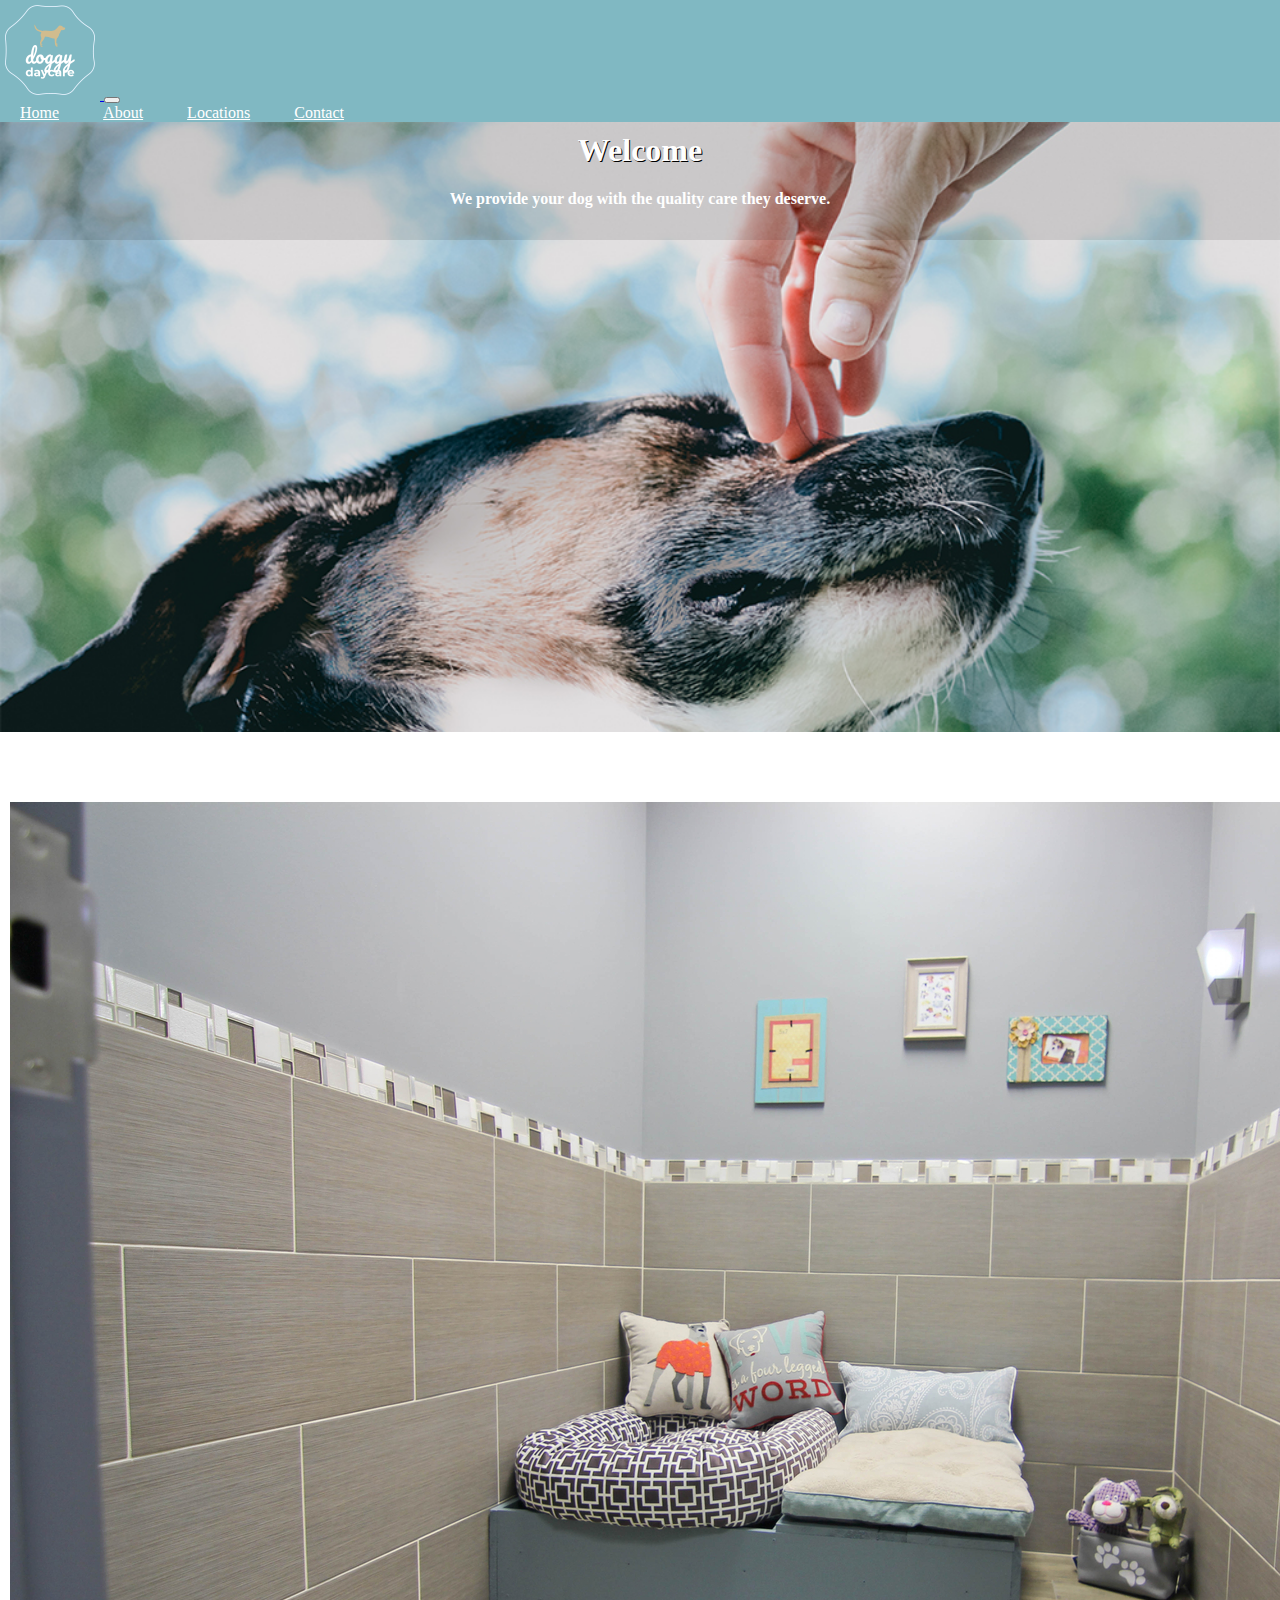
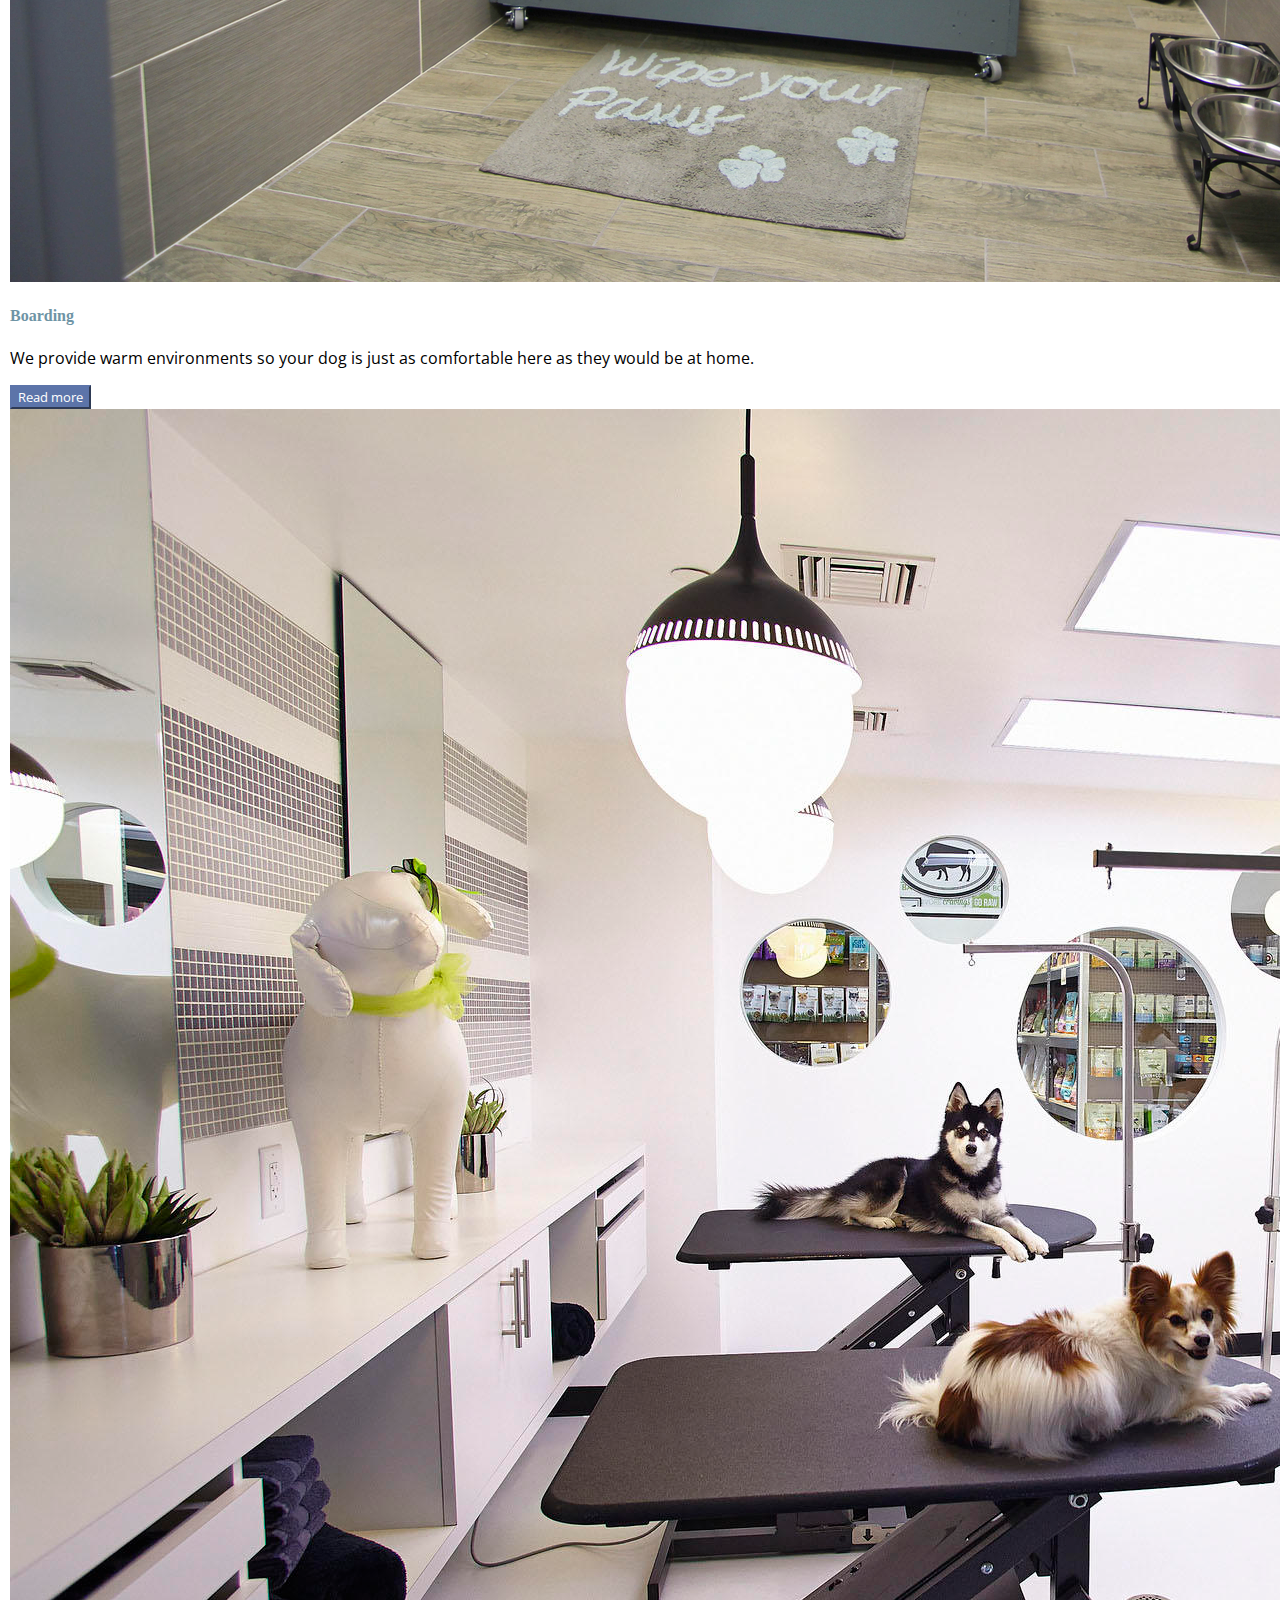
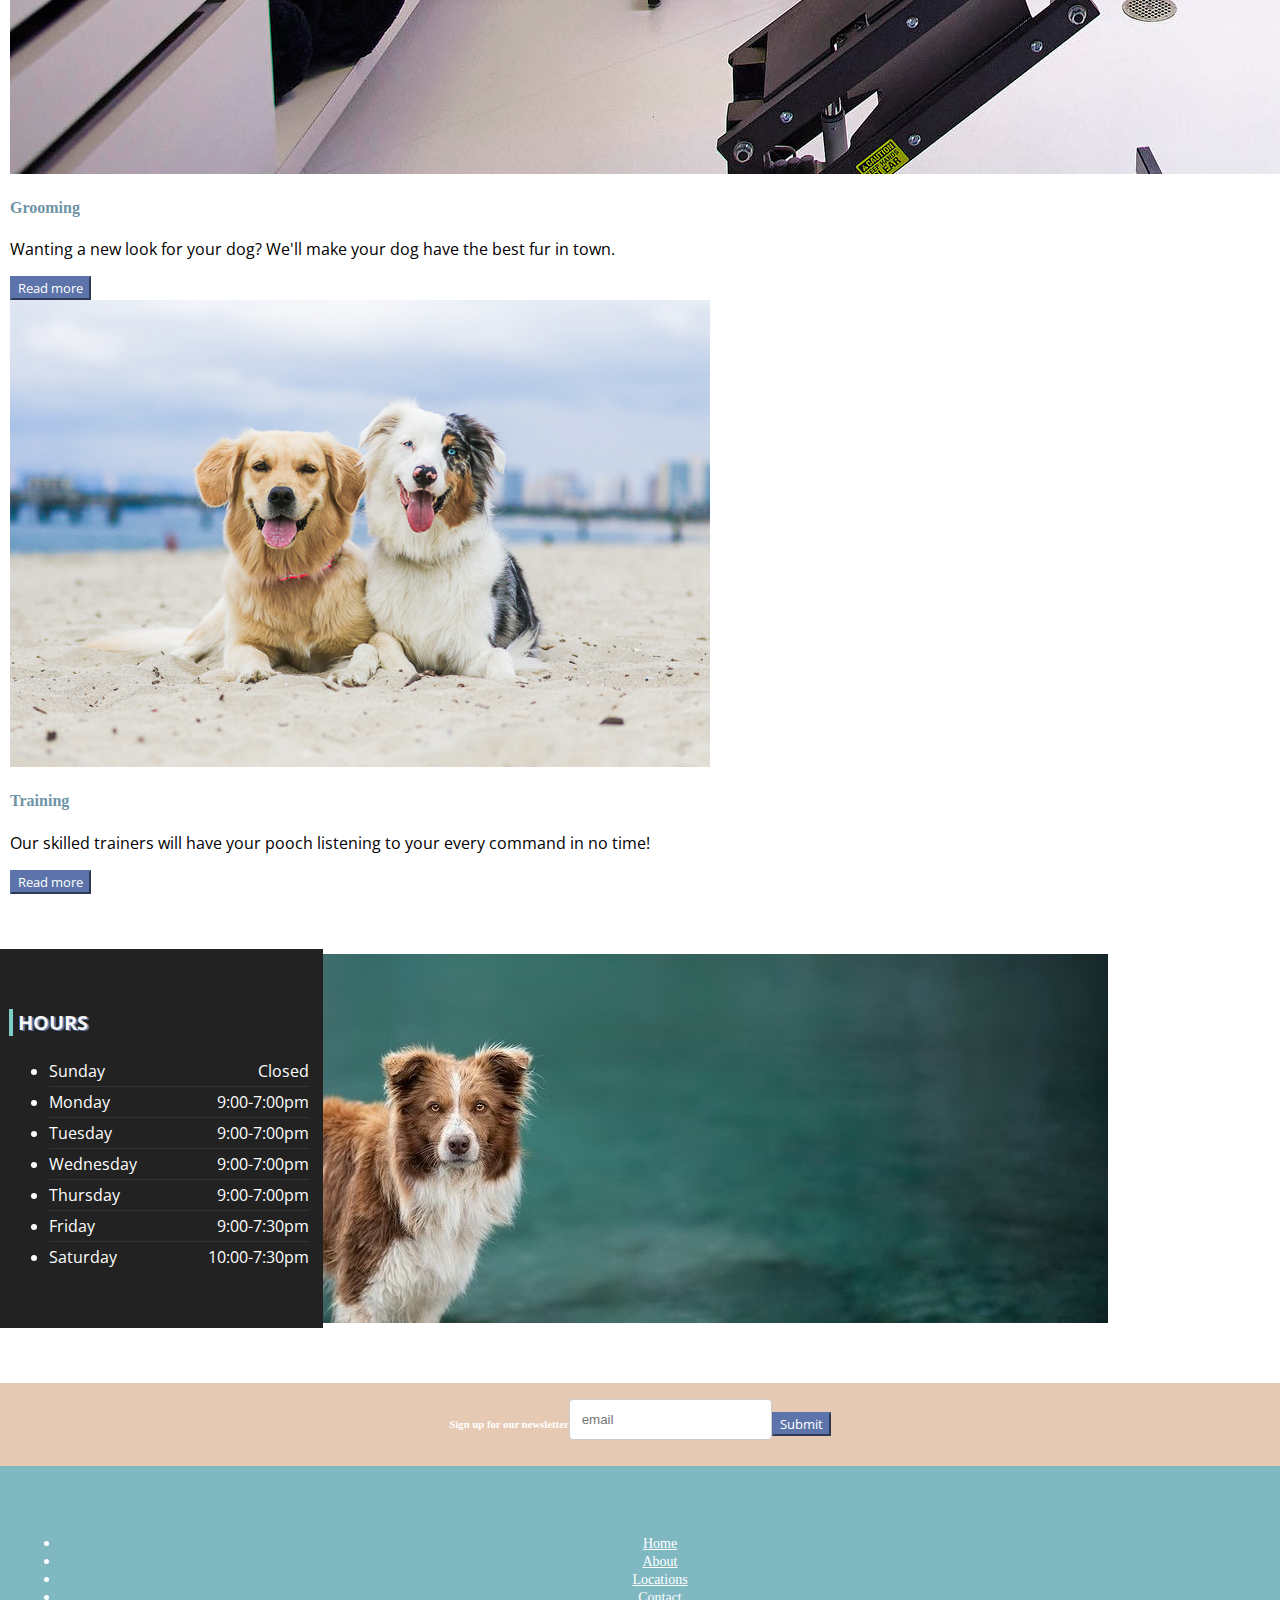
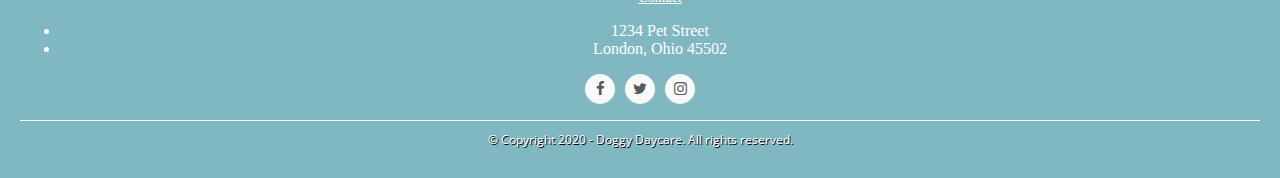
<file: index.html>
<!doctype html>
<html lang="en">
  <head>
    <!-- Required meta tags -->
    <meta charset="utf-8">
    <meta name="viewport" content="width=device-width, initial-scale=1">
    
    <!-- Bootstrap CSS -->
    <link rel="stylesheet" href="https://cdn.jsdelivr.net/npm/bootstrap@4.5.3/dist/css/bootstrap.min.css" integrity="sha384-TX8t27EcRE3e/ihU7zmQxVncDAy5uIKz4rEkgIXeMed4M0jlfIDPvg6uqKI2xXr2" crossorigin="anonymous">
    <link  type="text/css" href="styles.css" rel="stylesheet">
    <link href="https://maxcdn.bootstrapcdn.com/font-awesome/4.7.0/css/font-awesome.min.css" rel="stylesheet" >
    <link rel="preconnect" href="https://fonts.gstatic.com">
<link href="https://fonts.googleapis.com/css2?family=Open+Sans&display=swap" rel="stylesheet">

    <!--my CSS-->

    <title>Homepage</title>
  </head>

  <body>
    <!--navbar-->
    <header>
    <div class="bs-example">
        <nav class="navbar navbar-expand-md navbar-light" style="background-color: #80B8C2;">
            <a href="index.html" class="navbar-brand">
              <!--logo-->
              <img src="img/log2.png" height="100" alt="Doggy Daycare" >
            </a>
            <!--hamburger button for view on mobile device-->
            <button type="button" class="navbar-toggler" data-toggle="collapse" data-target="#navbarCollapse">
                <span class="navbar-toggler-icon"></span>
            </button>
            <!--collapsed menu-->
            <div class="collapse navbar-collapse" id="navbarCollapse">
                <div class="navbar-nav">
                    <a href="index.html" class="nav-item nav-link active" style="color: white; margin: 20px;">Home</a>
                    <a href="about.html" class="nav-item nav-link" style="color: white; margin: 20px;">About</a>
                    <a href="location.html" class="nav-item nav-link" style="color: white; margin: 20px;">Locations</a>
                    <a href="contact.html" class="nav-item nav-link" style="color: white; margin: 20px;">Contact</a>
                    
                </div>
            </div>
        </nav>
    </div>



    
     
    
      <!-- Background image -->
      <div
        class="p-5 text-center jumbotron"
        
      >
        <div class="mask" style="background-color: rgba(0, 0, 0, 0.1);">
          <div class="d-flex justify-content-center align-items-center h-100">
            <div class="text-white">
              <h1 class="mb-3">Welcome</h1>
              <h4 class="mb-3">We provide your dog with the quality care they deserve.</h4>
              
            </div>
          </div>
        </div>
      </div>
      <!-- Background image -->
    </header>


    <!--cards for services offered-->
    <!-- Card deck -->
<div class="card-deck" style="margin: 10px; margin-top: 70px;">

    <!-- Card -->
    <div class="card mb-4 d-block">
  
      <!--Card image-->
      <div class="view overlay">
        <img class="card-img-top" src="img/beds.jpg"
          alt="Card image cap">
        <a href="#!">
          <div class="mask rgba-white-slight"></div>
        </a>
      </div>
  
      <!--Card content-->
      <div class="card-body">
  
        <!--Title-->
        <h4 class="card-title">Boarding</h4>
        <!--Text-->
        <p class="card-text">We provide warm environments 
            so your dog is just as comfortable
            here as they would be at home. </p>
        <!-- Provides extra visual weight and identifies the primary action in a set of buttons -->
        <button onclick="window.location.href='404.html';" type="button" class="btn btn-light-blue btn-md">Read more</button>
  
      </div>
  
    </div>
    <!-- Card -->
  
    <!-- Card -->
    <div class="card mb-4 d-block">
  
      <!--Card image-->
      <div class="view overlay">
        <img class="card-img-top" src="img/greenGrooming.jpg"
          alt="Card image cap" >
        <a href="#!">
          <div class="mask rgba-white-slight"></div>
        </a>
      </div>
  
      <!--Card content-->
      <div class="card-body">
  
        <!--Title-->
        <h4 class="card-title">Grooming</h4>
        <!--Text-->
        <p class="card-text">Wanting a new look for your dog?
            We'll make your dog have the 
            best fur in town.</p>
        <!-- Provides extra visual weight and identifies the primary action in a set of buttons -->
        <button onclick="window.location.href='404.html';" type="button" class="btn btn-light-blue btn-md">Read more</button>
  
      </div>
  
    </div>

    <div class="card mb-4 d-block">
  
      <!--Card image-->
      <div class="view overlay">
        <img class="card-img-top" src="img/train.jpg"
          alt="Card image cap">
        <a href="#!">
          <div class="mask rgba-white-slight"></div>
        </a>
      </div>
  
      <!--Card content-->
      <div class="card-body">
  
        <!--Title-->
        <h4 class="card-title">Training</h4>
        <!--Text-->
        <p class="card-text">Our skilled trainers will have 
            your pooch listening to your every command
            in no time!</p>
        <!-- Provides extra visual weight and identifies the primary action in a set of buttons -->
        <button onclick="window.location.href='404.html';" type="button" class="btn btn-light-blue btn-md">Read more</button>
  
      </div>
  
    </div>
  
  </div>

      

  <!--List for hours open-->
  <div class="container bg">
    <div class="row">
  <div class="col-lg-4 col-md-4 col-sm-4"></div>
  <div class="col-lg-4 col-md-4 col-sm-4"></div>
  <div class="col-lg-4 col-md-4 col-sm-4">
    <div class="hours" style="margin: -25px;">
      <h3 class="title">Hours</h3>
      <ul class="list-unstyled opening-hours">
        <li>Sunday <span class="pull-right">Closed</span></li>
        <li>Monday <span class="pull-right">9:00-7:00pm</span></li>
        <li>Tuesday <span class="pull-right">9:00-7:00pm</span></li>
        <li>Wednesday <span class="pull-right">9:00-7:00pm</span></li>
        <li>Thursday <span class="pull-right">9:00-7:00pm</span></li>
        <li>Friday <span class="pull-right">9:00-7:30pm</span></li>
        <li>Saturday <span class="pull-right">10:00-7:30pm</span></li>
      </ul>
    </div>
  </div>
  </div>
  </div>



  <footer class="mainfooter"> 
  <!--form for newsletter signup-->
  <form style="align-items: center; display: block; background-color: #e5c9b2;">
    <div class="form-row align-items-center">
      <h6>Sign up for our newsletter</h6>
      <div class="col-auto">
        <label class="sr-only" for="inlineFormInputGroup">email</label>
        <div class="input-group mb-2">
          
          <input type="text" class="form-control" id="inlineFormInputGroup" placeholder="email">
        </div>
      </div>
      
      <div class="col-auto">
        <button type="submit" class="btn btn-primary mb-2">Submit</button>
      </div>
    </div>
  </form>



  <!--footer nav-->
    
        <div class="footer-middle">
        <div class="container">
          <div class="row">
            <div class="col-lg-4 col-md-4 col-sm-4">
              <!--Column1-->
              <div class="footer-pad">
                
                <ul class="nav flex-column" >
                  <!--<li class="nav-item"><a class="nav-link" href="#"></a></li>-->
                  <li class="nav-item"><a class="nav-link" href="index.html">Home</a></li>
                  <li class="nav-item"><a class="nav-link" href="about.html">About</a></li>
                  <li class="nav-item"><a class="nav-link" href="location.html">Locations</a></li>
                  <li class="nav-item"><a class="nav-link" href="contact.html">Contact</a></li>
                </ul>
              </div>
            </div>
            <div class="col-lg-4 col-md-4 col-sm-4">
              <!--Column1-->
              <div class="footer-pad">
                
                <ul class="list-unstyled">
                  <li>1234 Pet Street</li>
                  <li>London, Ohio 45502</li>
                  
                </ul>
              </div>
            </div>
            
              <div class="col-lg-4 col-md-4 col-sm-4">
                  
                  <ul class="social-network social-circle">
                   <li><a href="https://www.facebook.com/" target="_blank" class="icoFacebook" title="Facebook"><i class="fa fa-facebook"></i></a></li>
                   <li><a href="https://twitter.com/" target="_blank" class="icoTwitter" title="Twitter"><i class="fa fa-twitter"></i></a></li>
                   <li><a href="https://www.instagram.com/" target="_blank" class="icoInstagram" title="Instagram"><i class="fa fa-instagram"></i></a></li>
                  </ul>				
              </div>
          </div>
          <div class="row">
              <div class="col-md-12 copy">
                  <p class="text-center">&copy; Copyright 2020 - Doggy Daycare.  All rights reserved.</p>
              </div>
          </div>
        </div>
        </div>
      </footer>


    <!-- Optional JavaScript; choose one of the two! -->

    <!-- Option 1: jQuery and Bootstrap Bundle (includes Popper) -->
    <script src="https://code.jquery.com/jquery-3.5.1.slim.min.js" integrity="sha384-DfXdz2htPH0lsSSs5nCTpuj/zy4C+OGpamoFVy38MVBnE+IbbVYUew+OrCXaRkfj" crossorigin="anonymous"></script>
    <script src="https://cdn.jsdelivr.net/npm/bootstrap@4.5.3/dist/js/bootstrap.bundle.min.js" integrity="sha384-ho+j7jyWK8fNQe+A12Hb8AhRq26LrZ/JpcUGGOn+Y7RsweNrtN/tE3MoK7ZeZDyx" crossorigin="anonymous"></script>
    <script src="https://ajax.googleapis.com/ajax/libs/jquery/3.3.1/jquery.min.js"></script>
    <script src="https://cdnjs.cloudflare.com/ajax/libs/popper.js/1.14.3/umd/popper.min.js"></script>
    <!--<script src="https://maxcdn.bootstrapcdn.com/bootstrap/4.1.3/js/bootstrap.min.js"></script>-->
    <!-- Option 2: jQuery, Popper.js, and Bootstrap JS
    <script src="https://code.jquery.com/jquery-3.5.1.slim.min.js" integrity="sha384-DfXdz2htPH0lsSSs5nCTpuj/zy4C+OGpamoFVy38MVBnE+IbbVYUew+OrCXaRkfj" crossorigin="anonymous"></script>
    <script src="https://cdn.jsdelivr.net/npm/popper.js@1.16.1/dist/umd/popper.min.js" integrity="sha384-9/reFTGAW83EW2RDu2S0VKaIzap3H66lZH81PoYlFhbGU+6BZp6G7niu735Sk7lN" crossorigin="anonymous"></script>
    <script src="https://cdn.jsdelivr.net/npm/bootstrap@4.5.3/dist/js/bootstrap.min.js" integrity="sha384-w1Q4orYjBQndcko6MimVbzY0tgp4pWB4lZ7lr30WKz0vr/aWKhXdBNmNb5D92v7s" crossorigin="anonymous"></script>
    -->
  </body>
</html>
</file>
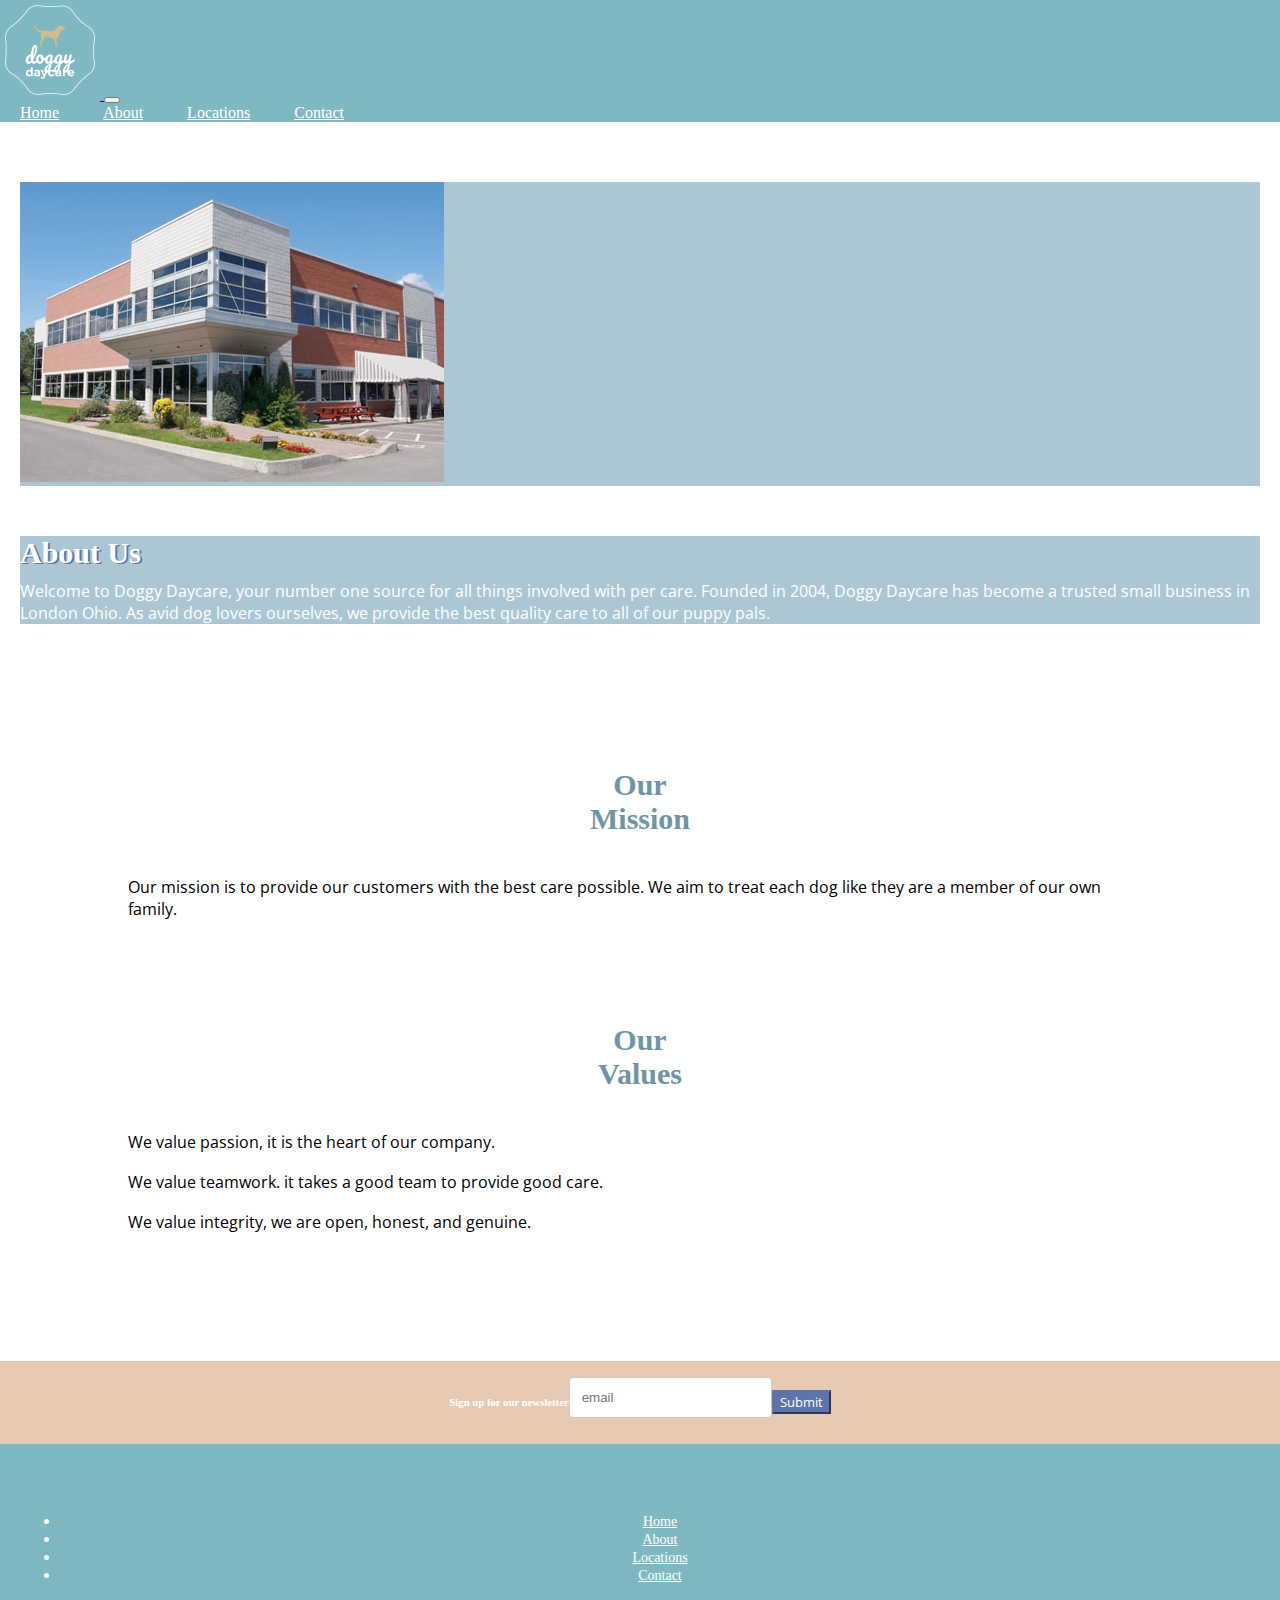
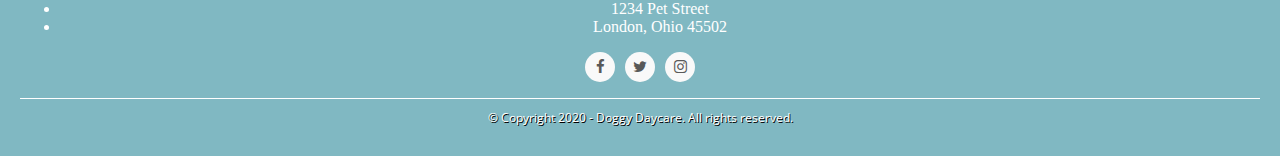
<file: about.html>
<!doctype html>
<html lang="en">
  <head>
    <!-- Required meta tags -->
    <meta charset="utf-8">
    <meta name="viewport" content="width=device-width, initial-scale=1">
    
    <!-- Bootstrap CSS -->
    <link rel="stylesheet" href="https://cdn.jsdelivr.net/npm/bootstrap@4.5.3/dist/css/bootstrap.min.css" integrity="sha384-TX8t27EcRE3e/ihU7zmQxVncDAy5uIKz4rEkgIXeMed4M0jlfIDPvg6uqKI2xXr2" crossorigin="anonymous">
    <link  type="text/css" href="styles.css" rel="stylesheet">
    <link href="https://maxcdn.bootstrapcdn.com/font-awesome/4.7.0/css/font-awesome.min.css" rel="stylesheet" >
    <link rel="preconnect" href="https://fonts.gstatic.com">
<link href="https://fonts.googleapis.com/css2?family=Open+Sans&display=swap" rel="stylesheet">
    <!--my CSS-->

    <title>About</title>
  </head>

  <body>
    <!--navbar-->
    <header>
      <div class="bs-example">
          <nav class="navbar navbar-expand-md navbar-light" style="background-color: #80B8C2;">
              <a href="index.html" class="navbar-brand">
                <!--logo-->
                <img src="img/log2.png" height="100" alt="Doggy Daycare" >
              </a>
              <!--hamburger button for view on mobile device-->
              <button type="button" class="navbar-toggler" data-toggle="collapse" data-target="#navbarCollapse">
                  <span class="navbar-toggler-icon"></span>
              </button>
              <!--collapsed menu-->
              <div class="collapse navbar-collapse" id="navbarCollapse">
                  <div class="navbar-nav">
                      <a href="index.html" class="nav-item nav-link active" style="color: white ; margin: 20px;">Home</a>
                      <a href="about.html" class="nav-item nav-link" style="color: white; margin: 20px;">About</a>
                      <a href="location.html" class="nav-item nav-link" style="color: white; margin: 20px;">Locations</a>
                      <a href="contact.html" class="nav-item nav-link" style="color: white; margin: 20px;">Contact</a>
                      
                  </div>
              </div>
          </nav>
      </div>
    </header>

<!--About Us Section--> 
    <div class="container bcontent">
        
        <div class="card" >
            <div class="row no-gutters">
                <div class="col-sm-6">
                    <img class="about-img" src="img/commercial-buildings.jpg" alt="About Us Card" style="height: fit-content;">
                </div>
                <div class="col-sm-6">
                    <div class="card-body">
                        <h5 class="title" style="margin-bottom: 10px;">About Us</h5>
                        <p class="card-words">Welcome to Doggy Daycare, your number one source for all things
                          involved with per care. Founded in 2004, Doggy
                            Daycare has become a trusted
                            small business in London
                            Ohio. As avid dog lovers 
                            ourselves, we provide the 
                            best quality care to all of 
                            our puppy pals.</p>
                        
                    </div>
                </div>
            </div>
        </div>
    </div>
    


<!--Our Mission and Our Values section-->
    <div class="section1">
        <div class="row">
            <div class="col-md-6 how-img">
                
                <h4 class="rounded-circle">Our<br>Mission</h4>
            </div>
            <div class="col-md-6">
                
                            
            <p class="text-mission">Our mission is to provide our 
                customers with the best care possible. </p>
                
                <p class="text-mission">We aim to treat each dog like they are
                a member of our own family.</p>
            </div>
        </div>

       
        <div class="row">
            <div class="col-md-6 how-img">
                
                <h4 class="rounded-circle">Our<br>Values</h4>
                
            </div>
            
            <div class="col-md-6">
                
                            
                            <p class="text-values">We value passion, it is the heart of 
                                our company. </p>
                                <br><br>
                               <p class="text-values"> We value teamwork. it takes a good 
                                team to provide good care. </p>
                                <br><br>
                               <p class="text-values"> We value integrity, we are open, 
                                honest, and genuine.</p>
            </div>
            
        </div>
    </div>




    <footer class="mainfooter"> 
     <!--form for newsletter signup-->
  <form style="align-items: center; display: block; background-color: #e5c9b2;">
    <div class="form-row align-items-center">
      <h6>Sign up for our newsletter</h6>
      <div class="col-auto">
        <label class="sr-only" for="inlineFormInputGroup">email</label>
        <div class="input-group mb-2">
          
          <input type="text" class="form-control" id="inlineFormInputGroup" placeholder="email">
        </div>
      </div>
      
      <div class="col-auto">
        <button type="submit" class="btn btn-primary mb-2">Submit</button>
      </div>
    </div>
  </form>



  <!--footer nav-->
    
        <div class="footer-middle">
        <div class="container">
          <div class="row">
            <div class="col-lg-4 col-md-4 col-sm-4">
              <!--Column1-->
              <div class="footer-pad">
                
                <ul class="nav flex-column" >
                  <!--<li class="nav-item"><a class="nav-link" href="#"></a></li>-->
                  <li class="nav-item"><a class="nav-link" href="index.html">Home</a></li>
                  <li class="nav-item"><a class="nav-link" href="about.html">About</a></li>
                  <li class="nav-item"><a class="nav-link" href="location.html">Locations</a></li>
                  <li class="nav-item"><a class="nav-link" href="contact.html">Contact</a></li>
                </ul>
              </div>
            </div>
            <div class="col-lg-4 col-md-4 col-sm-4">
              <!--Column1-->
              <div class="footer-pad">
                
                <ul class="list-unstyled">
                  <li>1234 Pet Street</li>
                  <li>London, Ohio 45502</li>
                  
                </ul>
              </div>
            </div>
            
              <div class="col-lg-4 col-md-4 col-sm-4">
                  
                  <ul class="social-network social-circle">
                   <li><a href="https://www.facebook.com/" target="_blank" class="icoFacebook" title="Facebook"><i class="fa fa-facebook"></i></a></li>
                   <li><a href="https://twitter.com/" target="_blank" class="icoTwitter" title="Twitter"><i class="fa fa-twitter"></i></a></li>
                   <li><a href="https://www.instagram.com/" target="_blank" class="icoInstagram" title="Instagram"><i class="fa fa-instagram"></i></a></li>
                  </ul>				
              </div>
          </div>
          <div class="row">
              <div class="col-md-12 copy">
                  <p class="text-center">&copy; Copyright 2020 - Doggy Daycare.  All rights reserved.</p>
              </div>
          </div>
        </div>
        </div>
      </footer>
  
    <!-- Option 1: jQuery and Bootstrap Bundle (includes Popper) -->
    <script src="https://code.jquery.com/jquery-3.5.1.slim.min.js" integrity="sha384-DfXdz2htPH0lsSSs5nCTpuj/zy4C+OGpamoFVy38MVBnE+IbbVYUew+OrCXaRkfj" crossorigin="anonymous"></script>
    <script src="https://cdn.jsdelivr.net/npm/bootstrap@4.5.3/dist/js/bootstrap.bundle.min.js" integrity="sha384-ho+j7jyWK8fNQe+A12Hb8AhRq26LrZ/JpcUGGOn+Y7RsweNrtN/tE3MoK7ZeZDyx" crossorigin="anonymous"></script>
    <script src="https://ajax.googleapis.com/ajax/libs/jquery/3.3.1/jquery.min.js"></script>
    <script src="https://cdnjs.cloudflare.com/ajax/libs/popper.js/1.14.3/umd/popper.min.js"></script>
    <!--<script src="https://maxcdn.bootstrapcdn.com/bootstrap/4.1.3/js/bootstrap.min.js"></script>-->
    <!-- Option 2: jQuery, Popper.js, and Bootstrap JS
    <script src="https://code.jquery.com/jquery-3.5.1.slim.min.js" integrity="sha384-DfXdz2htPH0lsSSs5nCTpuj/zy4C+OGpamoFVy38MVBnE+IbbVYUew+OrCXaRkfj" crossorigin="anonymous"></script>
    <script src="https://cdn.jsdelivr.net/npm/popper.js@1.16.1/dist/umd/popper.min.js" integrity="sha384-9/reFTGAW83EW2RDu2S0VKaIzap3H66lZH81PoYlFhbGU+6BZp6G7niu735Sk7lN" crossorigin="anonymous"></script>
    <script src="https://cdn.jsdelivr.net/npm/bootstrap@4.5.3/dist/js/bootstrap.min.js" integrity="sha384-w1Q4orYjBQndcko6MimVbzY0tgp4pWB4lZ7lr30WKz0vr/aWKhXdBNmNb5D92v7s" crossorigin="anonymous"></script>
    -->
  </body>
</html>
</file>
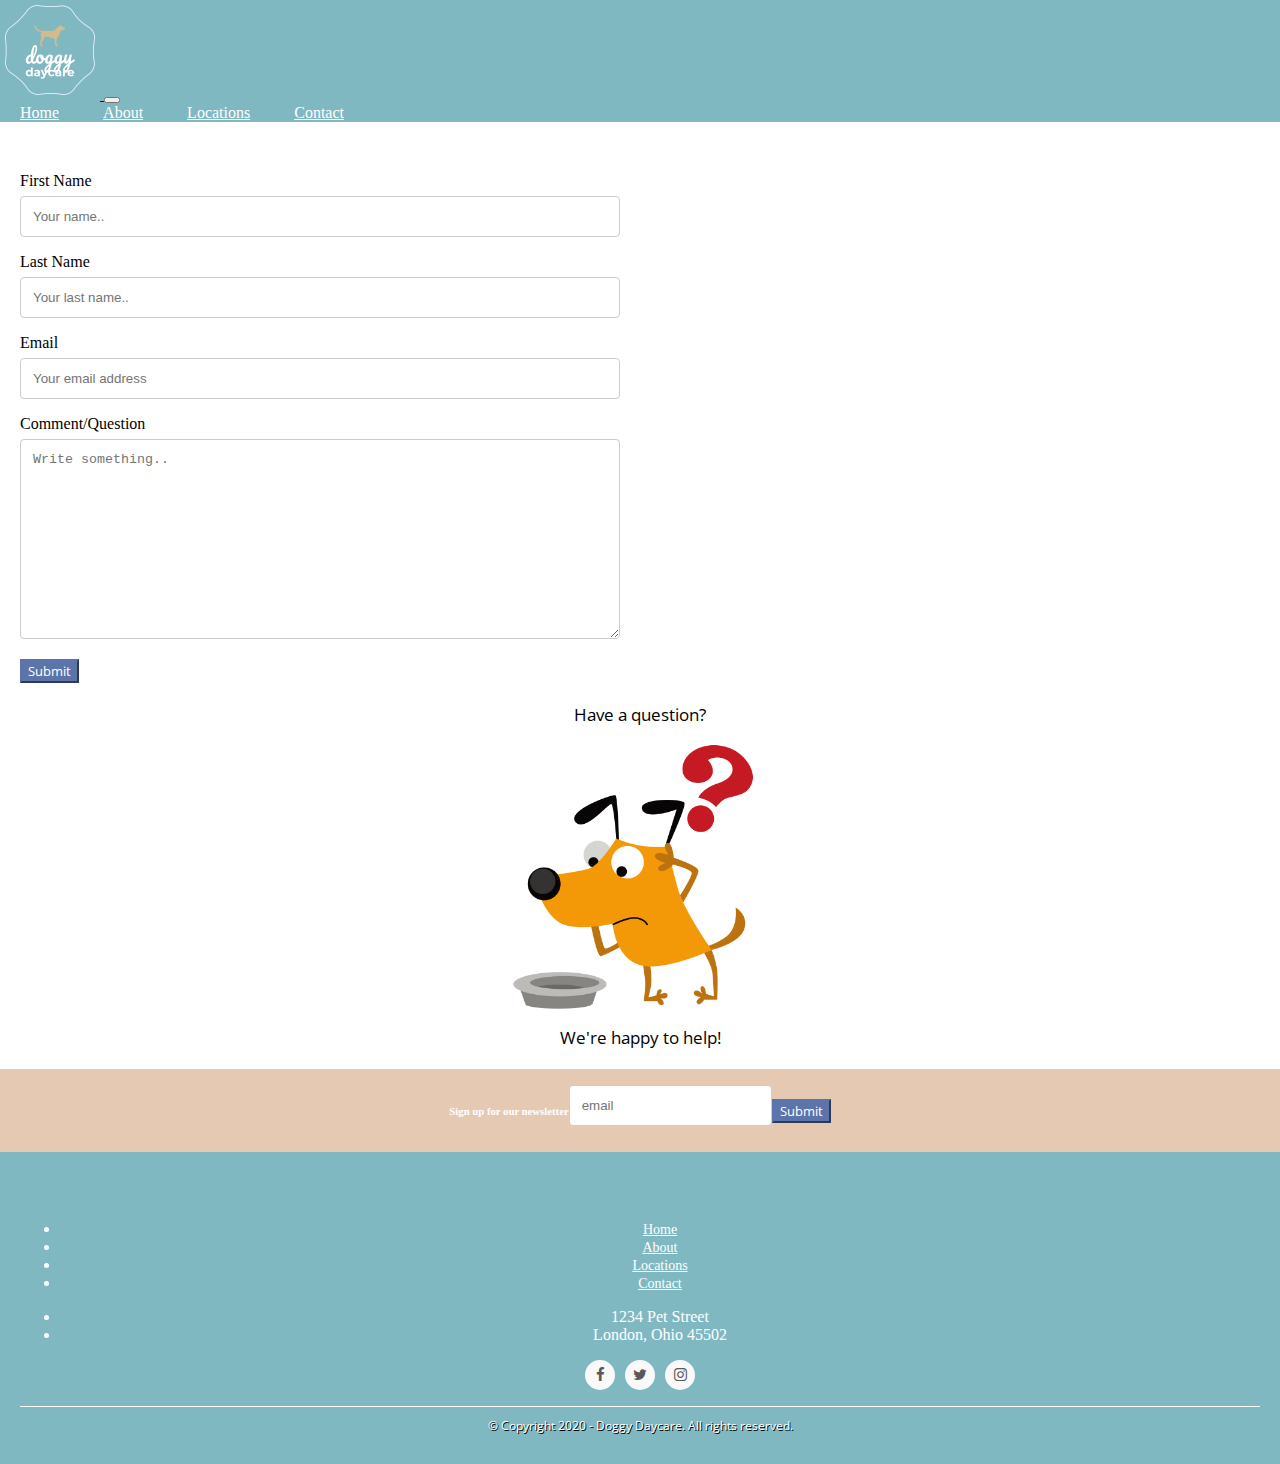
<file: contact.html>
<!doctype html>
<html lang="en">
  <head>
    <!-- Required meta tags -->
    <meta charset="utf-8">
    <meta name="viewport" content="width=device-width, initial-scale=1">
    
    <!-- Bootstrap CSS -->
    <link rel="stylesheet" href="https://cdn.jsdelivr.net/npm/bootstrap@4.5.3/dist/css/bootstrap.min.css" integrity="sha384-TX8t27EcRE3e/ihU7zmQxVncDAy5uIKz4rEkgIXeMed4M0jlfIDPvg6uqKI2xXr2" crossorigin="anonymous">
    <link  type="text/css" href="styles.css" rel="stylesheet">
    <link href="https://maxcdn.bootstrapcdn.com/font-awesome/4.7.0/css/font-awesome.min.css" rel="stylesheet" >
    <link rel="preconnect" href="https://fonts.gstatic.com">
<link href="https://fonts.googleapis.com/css2?family=Open+Sans&display=swap" rel="stylesheet">

    <!--my CSS-->

    <title>Contact</title>
  </head>

  <body>
    <!--navbar-->
    <header>
    <div class="bs-example">
        <nav class="navbar navbar-expand-md navbar-light" style="background-color: #80B8C2;">
            <a href="index.html" class="navbar-brand">
              <!--logo-->
              <img src="img/log2.png" height="100" alt="Doggy Daycare" >
            </a>
            <!--hamburger button for view on mobile device-->
            <button type="button" class="navbar-toggler" data-toggle="collapse" data-target="#navbarCollapse">
                <span class="navbar-toggler-icon"></span>
            </button>
            <!--collapsed menu-->
            <div class="collapse navbar-collapse" id="navbarCollapse">
                <div class="navbar-nav">
                    <a href="index.html" class="nav-item nav-link active" style="color: white ; margin: 20px;">Home</a>
                    <a href="about.html" class="nav-item nav-link" style="color: white; margin: 20px;">About</a>
                    <a href="location.html" class="nav-item nav-link" style="color: white; margin: 20px;">Locations</a>
                    <a href="contact.html" class="nav-item nav-link" style="color: white; margin: 20px;">Contact</a>
                    
                </div>
            </div>
        </nav>
    </div>
    </header>


    <!--contact form-->
<div class="container">
    <div class="row">
    <div class="col-lg-6" style="margin-top: 30px; margin-bottom: 20px;">
    <form class="con-form" action="mailto:paynej5504@clarkstate.edu" method="post" enctype="multipart/form-data">
  
      <label for="fname">First Name</label>
      <input type="text" id="fname" name="firstname" placeholder="Your name..">
  
      <label for="lname">Last Name</label>
      <input type="text" id="lname" name="lastname" placeholder="Your last name..">
      <label for="email">Email</label>
      <input type="text" id="email" name="email" placeholder="Your email address">
  
      <label for="subject">Comment/Question</label>
      <textarea id="subject" name="subject" placeholder="Write something.." style="height:200px"></textarea>
  
      <button type="submit" class="btn btn-primary mb-2">Submit</button>
  
    </form>
  </div>
  <div class="col-lg-6" style="margin-top: 70px; margin: auto;">
      <p style="text-shadow: none; font-size: 17px;">Have a question?</p>
      <img src="img/question.png" alt="dog question" style="max-width: 300px; display: block; margin: auto;">
      <p style="text-shadow: none; font-size: 17px;">We're happy to help!</p>
  </div>
    </div>
  </div>



  <footer class="mainfooter"> 
  <!--form for newsletter signup-->
  <form style="align-items: center; display: block; background-color: #e5c9b2;">
    <div class="form-row align-items-center">
      <h6>Sign up for our newsletter</h6>
      <div class="col-auto">
        <label class="sr-only" for="inlineFormInputGroup">email</label>
        <div class="input-group mb-2">
          
          <input type="text" class="form-control" id="inlineFormInputGroup" placeholder="email">
        </div>
      </div>
      
      <div class="col-auto">
        <button type="submit" class="btn btn-primary mb-2">Submit</button>
      </div>
    </div>
  </form>



  <!--footer nav-->
    <!--<footer class="mainfooter" >-->
        <div class="footer-middle">
        <div class="container">
          <div class="row">
            <div class="col-lg-4 col-md-4 col-sm-4">
              <!--Column1-->
              <div class="footer-pad">
                
                <ul class="nav flex-column" >
                  <!--<li class="nav-item"><a class="nav-link" href="#"></a></li>-->
                  <li class="nav-item"><a class="nav-link" href="index.html">Home</a></li>
                  <li class="nav-item"><a class="nav-link" href="about.html">About</a></li>
                  <li class="nav-item"><a class="nav-link" href="location.html">Locations</a></li>
                  <li class="nav-item"><a class="nav-link" href="contact.html">Contact</a></li>
                </ul>
              </div>
            </div>
            <div class="col-lg-4 col-md-4 col-sm-4">
              <!--Column1-->
              <div class="footer-pad">
                
                <ul class="list-unstyled">
                  <li>1234 Pet Street</li>
                  <li>London, Ohio 45502</li>
                  
                </ul>
              </div>
            </div>
            
              <div class="col-lg-4 col-md-4 col-sm-4">
                  
                  <ul class="social-network social-circle">
                   <li><a href="https://www.facebook.com/" target="_blank" class="icoFacebook" title="Facebook"><i class="fa fa-facebook"></i></a></li>
                   <li><a href="https://twitter.com/" target="_blank" class="icoTwitter" title="Twitter"><i class="fa fa-twitter"></i></a></li>
                   <li><a href="https://www.instagram.com/" target="_blank" class="icoInstagram" title="Instagram"><i class="fa fa-instagram"></i></a></li>
                  </ul>				
              </div>
          </div>
          <div class="row">
              <div class="col-md-12 copy">
                  <p class="text-center">&copy; Copyright 2020 - Doggy Daycare.  All rights reserved.</p>
              </div>
          </div>
        </div>
        </div>
      </footer>


    <!-- Optional JavaScript; choose one of the two! -->

    <!-- Option 1: jQuery and Bootstrap Bundle (includes Popper) -->
    <script src="https://code.jquery.com/jquery-3.5.1.slim.min.js" integrity="sha384-DfXdz2htPH0lsSSs5nCTpuj/zy4C+OGpamoFVy38MVBnE+IbbVYUew+OrCXaRkfj" crossorigin="anonymous"></script>
    <script src="https://cdn.jsdelivr.net/npm/bootstrap@4.5.3/dist/js/bootstrap.bundle.min.js" integrity="sha384-ho+j7jyWK8fNQe+A12Hb8AhRq26LrZ/JpcUGGOn+Y7RsweNrtN/tE3MoK7ZeZDyx" crossorigin="anonymous"></script>
    <script src="https://ajax.googleapis.com/ajax/libs/jquery/3.3.1/jquery.min.js"></script>
    <script src="https://cdnjs.cloudflare.com/ajax/libs/popper.js/1.14.3/umd/popper.min.js"></script>
    <!--<script src="https://maxcdn.bootstrapcdn.com/bootstrap/4.1.3/js/bootstrap.min.js"></script>-->
    <!-- Option 2: jQuery, Popper.js, and Bootstrap JS
    <script src="https://code.jquery.com/jquery-3.5.1.slim.min.js" integrity="sha384-DfXdz2htPH0lsSSs5nCTpuj/zy4C+OGpamoFVy38MVBnE+IbbVYUew+OrCXaRkfj" crossorigin="anonymous"></script>
    <script src="https://cdn.jsdelivr.net/npm/popper.js@1.16.1/dist/umd/popper.min.js" integrity="sha384-9/reFTGAW83EW2RDu2S0VKaIzap3H66lZH81PoYlFhbGU+6BZp6G7niu735Sk7lN" crossorigin="anonymous"></script>
    <script src="https://cdn.jsdelivr.net/npm/bootstrap@4.5.3/dist/js/bootstrap.min.js" integrity="sha384-w1Q4orYjBQndcko6MimVbzY0tgp4pWB4lZ7lr30WKz0vr/aWKhXdBNmNb5D92v7s" crossorigin="anonymous"></script>
    -->
  </body>
</html>
</file>
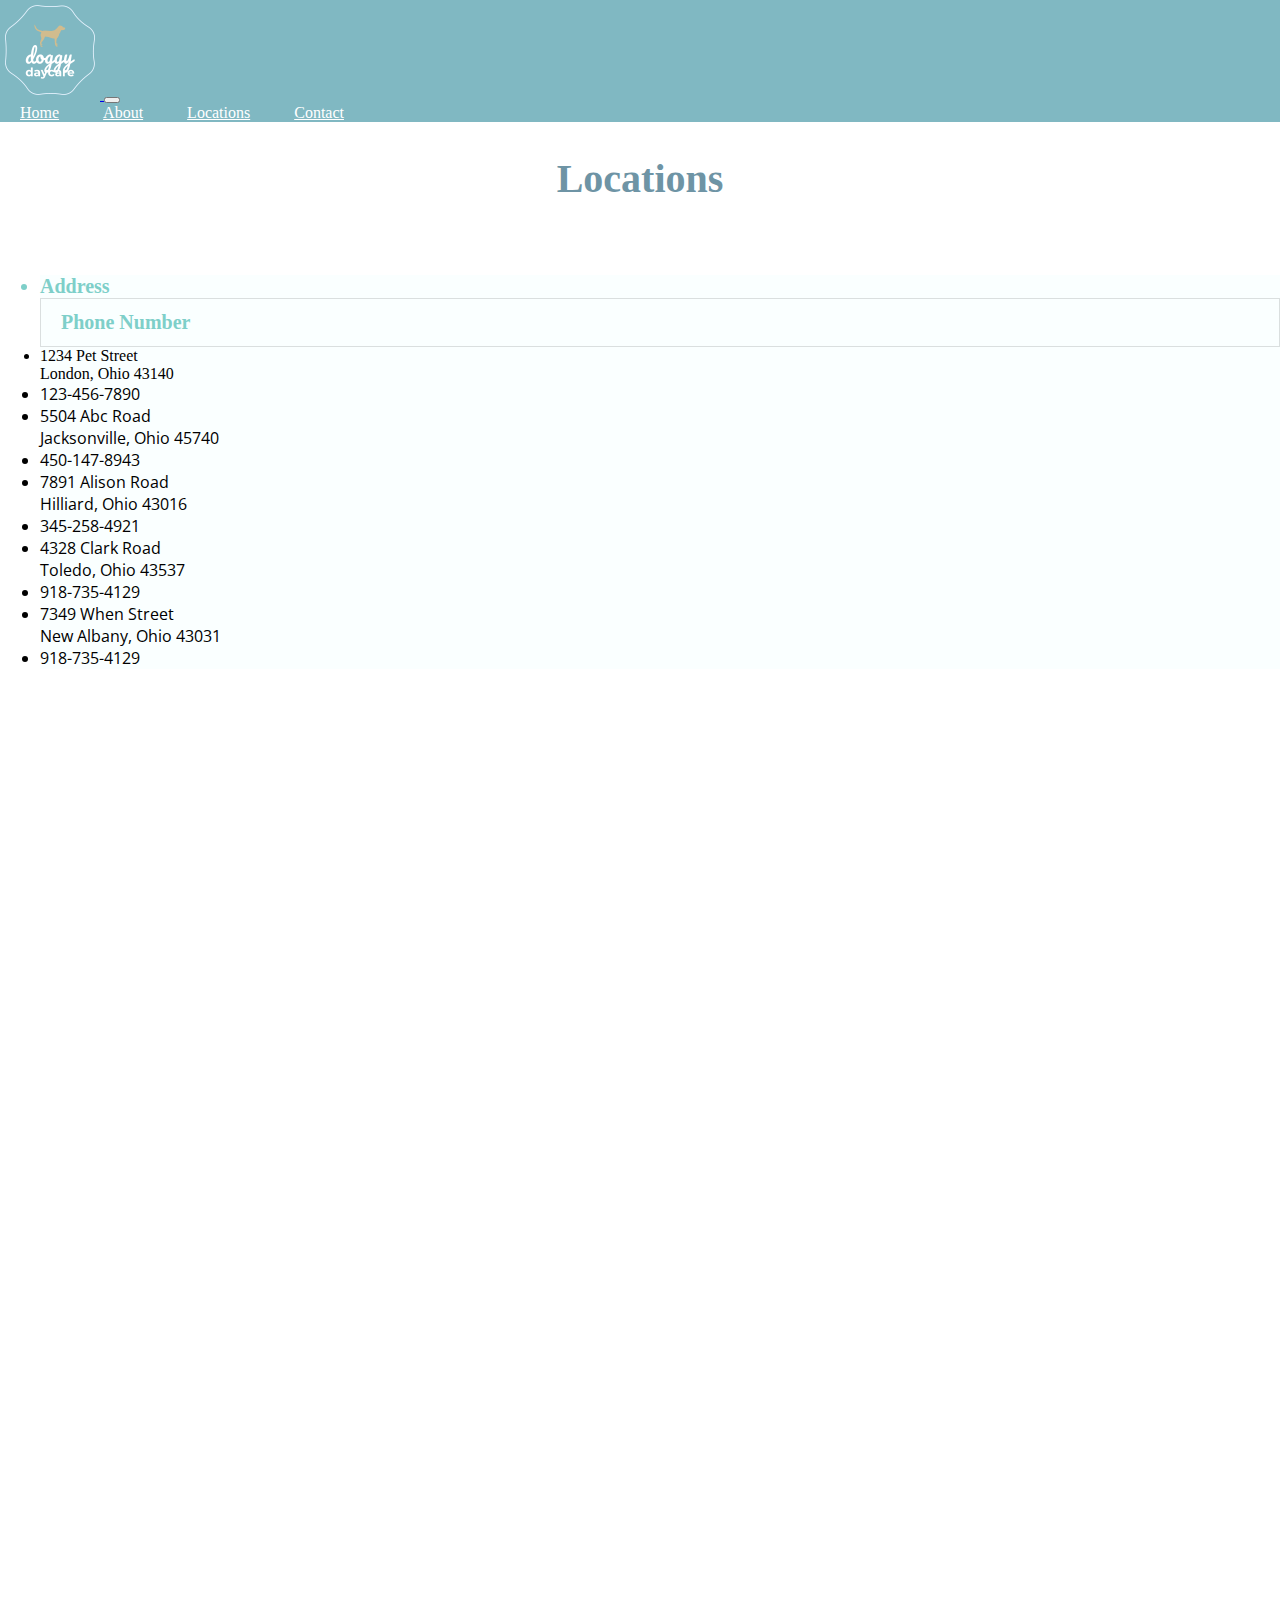
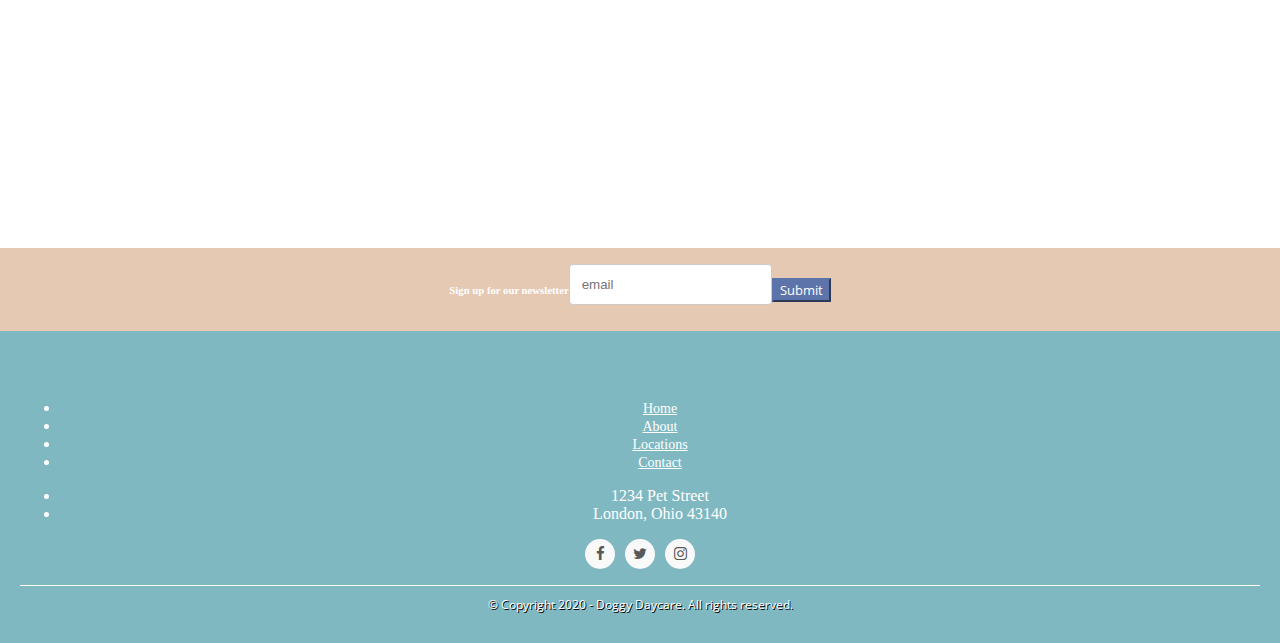
<file: location.html>
<!doctype html>
<html lang="en">
  <head>
    <!-- Required meta tags -->
    <meta charset="utf-8">
    <meta name="viewport" content="width=device-width, initial-scale=1">
    
    <!-- Bootstrap CSS -->
    <link rel="stylesheet" href="https://cdn.jsdelivr.net/npm/bootstrap@4.5.3/dist/css/bootstrap.min.css" integrity="sha384-TX8t27EcRE3e/ihU7zmQxVncDAy5uIKz4rEkgIXeMed4M0jlfIDPvg6uqKI2xXr2" crossorigin="anonymous">
    <link  type="text/css" href="styles.css" rel="stylesheet">
    <link href="https://maxcdn.bootstrapcdn.com/font-awesome/4.7.0/css/font-awesome.min.css" rel="stylesheet" >
    <link rel="preconnect" href="https://fonts.gstatic.com">
<link href="https://fonts.googleapis.com/css2?family=Open+Sans&display=swap" rel="stylesheet">
    <!--my CSS-->

    <title>Locations</title>
  </head>

  <body>
    <header>
        <!--navbar-->
        <div class="bs-example">
            <nav class="navbar navbar-expand-md navbar-light" style="background-color: #80B8C2;">
                <a href="index.html" class="navbar-brand">
                <!--logo-->
                <img src="img/log2.png" height="100" alt="Doggy Daycare" >
                </a>
                <!--hamburger button for view on mobile device-->
                <button type="button" class="navbar-toggler" data-toggle="collapse" data-target="#navbarCollapse">
                    <span class="navbar-toggler-icon"></span>
                </button>
                <!--collapsed menu-->
                <div class="collapse navbar-collapse" id="navbarCollapse">
                    <div class="navbar-nav">
                        <a href="index.html" class="nav-item nav-link active" style="color: white ; margin: 20px;">Home</a>
                        <a href="about.html" class="nav-item nav-link" style="color: white; margin: 20px;">About</a>
                        <a href="location.html" class="nav-item nav-link" style="color: white; margin: 20px;">Locations</a>
                        <a href="contact.html" class="nav-item nav-link" style="color: white; margin: 20px;">Contact</a>
                        
                    </div>
                </div>
            </nav>
        </div>
    </header>


    <!--location list and map area-->
  
<section class="section pb-5">

    <!--Section heading-->
    <h2 class="section-heading h1 pt-4 loc">Locations</h2>
    <!--Section description-->
    
  
    <div class="row">
        <div class="col-md-1"></div>
      <!--address and phone number to businesses-->
       <div class="col-lg-5">
        <ul class="list-group d-flex flex-row flex-wrap" >
            <li class="list-group-item w-50 bText" style="background-color: rgb(240, 255, 255, 0.3);">
                <b>Address</b>
            </li>
            <li class="list-group-itemN w-50 bText" style="background-color: rgb(240, 255, 255, 0.3);">
                <b>Phone Number</b>
            </li>
            <li class="list-group-item w-50 " style="background-color: rgb(240, 255, 255, 0.3);">
                1234 Pet Street<br>London, Ohio 43140
            </li>
            <li class="list-group-item w-50" style="background-color: rgb(240, 255, 255, 0.3);">
                123-456-7890
            </li>
            <li class="list-group-item w-50" style="background-color: rgb(240, 255, 255, 0.3);">
                5504 Abc Road<br>Jacksonville, Ohio 45740
            </li>
            <li class="list-group-item w-50" style="background-color: rgb(240, 255, 255, 0.3);">
                450-147-8943
            </li>
            <li class="list-group-item w-50" style="background-color:rgb(240, 255, 255, 0.3);">
                7891 Alison Road<br>Hilliard, Ohio 43016
            </li>
            <li class="list-group-item w-50" style="background-color: rgb(240, 255, 255, 0.3);">
                345-258-4921
            </li>
            <li class="list-group-item w-50" style="background-color: rgb(240, 255, 255, 0.3);">
                4328 Clark Road<br>Toledo, Ohio 43537
            </li>
            <li class="list-group-item w-50" style="background-color: rgb(240, 255, 255, 0.3);">
                918-735-4129
            </li>
            <li class="list-group-item w-50" style="background-color: rgb(240, 255, 255, 0.3);">
                7349 When Street<br>New Albany, Ohio 43031
            </li>
            <li class="list-group-item w-50" style="background-color: rgb(240, 255, 255, 0.3);">
                918-735-4129
            </li>
        </ul>
    </div>
    
  
      
    
  
      
      <div class="col-lg-5">
  
        <!--Google map-->
        <div id="map-container-google-11" class="z-depth-1-half map-container-6" style="height: 425px">
            <iframe src="https://www.google.com/maps/embed?pb=!1m18!1m12!1m3!1d48980.36223078905!2d-83.46947943442592!3d39.890527733859194!2m3!1f0!2f0!3f0!3m2!1i1024!2i768!4f13.1!3m3!1m2!1s0x8838a597e804133f%3A0xd6af5c9037897f38!2sLondon%2C%20OH%2043140!5e0!3m2!1sen!2sus!4v1605127571926!5m2!1sen!2sus" 
            width="600" height="450" style="border:0;" allowfullscreen="" aria-hidden="false" tabindex="0"></iframe>
        </div>
  
        <br>
       
        
  
      </div>
      
  
    </div>
  
  </section>
  





  <footer class="mainfooter"> 
     <!--form for newsletter signup-->
  <form style="align-items: center; display: block; background-color: #e5c9b2;">
    <div class="form-row align-items-center">
      <h6>Sign up for our newsletter</h6>
      <div class="col-auto">
        <label class="sr-only" for="inlineFormInputGroup">email</label>
        <div class="input-group mb-2">
          
          <input type="text" class="form-control" id="inlineFormInputGroup" placeholder="email">
        </div>
      </div>
      
      <div class="col-auto">
        <button type="submit" class="btn btn-primary mb-2">Submit</button>
      </div>
    </div>
  </form>



  <!--footer nav-->
    
        <div class="footer-middle">
        <div class="container">
          <div class="row">
            <div class="col-lg-4 col-md-4 col-sm-4">
              <!--Column1-->
              <div class="footer-pad">
                
                <ul class="nav flex-column" >
                  
                  <li class="nav-item"><a class="nav-link" href="index.html">Home</a></li>
                  <li class="nav-item"><a class="nav-link" href="about.html">About</a></li>
                  <li class="nav-item"><a class="nav-link" href="location.html">Locations</a></li>
                  <li class="nav-item"><a class="nav-link" href="contact.html">Contact</a></li>
                </ul>
              </div>
            </div>
            <div class="col-lg-4 col-md-4 col-sm-4">
              <!--Column1-->
              <div class="footer-pad">
                
                <ul class="list-unstyled">
                  <li>1234 Pet Street</li>
                  <li>London, Ohio 43140</li>
                  
                </ul>
              </div>
            </div>
            
              <div class="col-lg-4 col-md-4 col-sm-4">
                  
                  <ul class="social-network social-circle">
                   <li><a href="https://www.facebook.com/" target="_blank" class="icoFacebook" title="Facebook"><i class="fa fa-facebook"></i></a></li>
                   <li><a href="https://twitter.com/" target="_blank" class="icoTwitter" title="Twitter"><i class="fa fa-twitter"></i></a></li>
                   <li><a href="https://www.instagram.com/" target="_blank" class="icoInstagram" title="Instagram"><i class="fa fa-instagram"></i></a></li>
                  </ul>				
              </div>
          </div>
          <div class="row">
              <div class="col-md-12 copy">
                  <p class="text-center">&copy; Copyright 2020 - Doggy Daycare.  All rights reserved.</p>
              </div>
          </div>
        </div>
        </div>
      </footer>
  
    <!-- Option 1: jQuery and Bootstrap Bundle (includes Popper) -->
    <script src="https://code.jquery.com/jquery-3.5.1.slim.min.js" integrity="sha384-DfXdz2htPH0lsSSs5nCTpuj/zy4C+OGpamoFVy38MVBnE+IbbVYUew+OrCXaRkfj" crossorigin="anonymous"></script>
    <script src="https://cdn.jsdelivr.net/npm/bootstrap@4.5.3/dist/js/bootstrap.bundle.min.js" integrity="sha384-ho+j7jyWK8fNQe+A12Hb8AhRq26LrZ/JpcUGGOn+Y7RsweNrtN/tE3MoK7ZeZDyx" crossorigin="anonymous"></script>
    <script src="https://ajax.googleapis.com/ajax/libs/jquery/3.3.1/jquery.min.js"></script>
    <script src="https://cdnjs.cloudflare.com/ajax/libs/popper.js/1.14.3/umd/popper.min.js"></script>
    <!--<script src="https://maxcdn.bootstrapcdn.com/bootstrap/4.1.3/js/bootstrap.min.js"></script>-->
    <!-- Option 2: jQuery, Popper.js, and Bootstrap JS
    <script src="https://code.jquery.com/jquery-3.5.1.slim.min.js" integrity="sha384-DfXdz2htPH0lsSSs5nCTpuj/zy4C+OGpamoFVy38MVBnE+IbbVYUew+OrCXaRkfj" crossorigin="anonymous"></script>
    <script src="https://cdn.jsdelivr.net/npm/popper.js@1.16.1/dist/umd/popper.min.js" integrity="sha384-9/reFTGAW83EW2RDu2S0VKaIzap3H66lZH81PoYlFhbGU+6BZp6G7niu735Sk7lN" crossorigin="anonymous"></script>
    <script src="https://cdn.jsdelivr.net/npm/bootstrap@4.5.3/dist/js/bootstrap.min.js" integrity="sha384-w1Q4orYjBQndcko6MimVbzY0tgp4pWB4lZ7lr30WKz0vr/aWKhXdBNmNb5D92v7s" crossorigin="anonymous"></script>
    -->
  </body>
</html>
</file>
<file: styles.css>
/* Style inputs with type="text", select elements and textareas */
input[type=text], select, textarea {
  width: 100%; /* Full width */
  padding: 12px; /* Some padding */ 
  border: 1px solid #ccc; /* Gray border */
  border-radius: 4px; /* Rounded borders */
  box-sizing: border-box; /* Make sure that padding and width stays in place */
  margin-top: 6px; /* Add a top margin */
  margin-bottom: 16px; /* Bottom margin */
  resize: vertical /* Allow the user to vertically resize the textarea (not horizontally) */
}

/* Style the submit button with a specific background color etc */
input[type=submit] {
  background-color: #4CAF50;
  color: white;
  padding: 12px 20px;
  border: none;
  border-radius: 4px;
  cursor: pointer;
}

/* When moving the mouse over the submit button, add a darker green color */
input[type=submit]:hover {
  background-color: #45a049;
}

/* Add a background color and some padding around the form */
.container {
  border-radius: 5px;
  
  padding: 20px;
}

.con-form {
  max-width: 600px;
}





/*location page map styles*/
.map-container-6{
  overflow:hidden;
  padding-bottom:56.25%;
  position:relative;
  height:0;
  }

  .map-container-6 iframe{
  left:0;
  top:0;
  height:100%;
  width:100%;
  position:absolute;
  }

.pt-4, .py-4 {
  text-align: center;
  padding-bottom: 40px;
}

.bText {
  color: #7ECFC9;
  font-weight: bold;
  font-size: 20px;
  font-family: Georgia, 'Times New Roman', Times, serif;
}

.list-group-item+.list-group-itemN {
  border-top-width: 0.1px;
  border-top-left-radius: inherit;
  border-top-right-radius: inherit;
  position: relative;
  display: block;
  padding: .75rem 1.25rem;
  background-color: #fff;
  border: 1px solid rgba(0,0,0,.125);
}

.list-group-item+.list-group-item {
  border-top-width: 0.1px;
  border-top-left-radius: inherit;
    border-top-right-radius: inherit;
    
font-family: "Open Sans", sans-serif;
}



.loc {
  color: #6E94A5;
  font-weight: bold;
  font-size: 40px;
  font-family: Georgia, 'Times New Roman', Times, serif;
}


/*404 page*/
.error-title {
 text-shadow: none;
  margin: auto;
  display: flex;
    transform: translate(2%,0);
    
    display: flex;
    justify-content: center;
    align-items: center;
    margin-top: 30px;
    text-align: center;
    color: #6E94A5;
  font-weight: bold;
  font-size: 30px;
  font-family: Georgia, 'Times New Roman', Times, serif;
  
}

.errorWords {
  text-shadow: none;
  margin: auto;
  display: flex;
    transform: translate(2%,0);
    display: flex;
    justify-content: center;
    align-items: center;
    text-align: center;
    
font-family: "Open Sans", sans-serif;
    
}

.sad {
  height: 400px;
  width: auto;
  margin-top: 40px;
  margin-bottom: 40px;
  
}





.section1{
  margin-top:-15%;
  padding: 10%;
  width: fit-content;
}
.section1 h4{
  color: #6E94A5;
  font-weight: bold;
  font-size: 30px;
}

.section1 .row
{
  margin-top: 10%;
}
.how-img 
{
  text-align: center;
}


.text-mission {
  margin: auto;
  display: initial;
  text-shadow: none;
}

.text-values {
  margin: auto;
  display: initial;
  text-shadow: none;
  border-radius: 50%;
  
}








/*About us card*/
.bcontent {
  margin-top: 40px;
  margin-bottom: 70px;
}


.about-img {

  width: inherit;
  
}

.title {
  color: white;
  text-shadow: 2px 1px #5C74A9;
    font-weight: bold;
    font-size: 30px;
    font-family: Georgia, 'Times New Roman', Times, serif;
}

.card-words {
  
font-family: "Open Sans", sans-serif;
display: block;
margin-top: 0px;
margin-bottom: 1rem;
text-shadow: none;
transform: translate(0,0);
color: white;
}

.no-gutters>.col, .no-gutters>[class*=col-]{
  background: #ACC7D3;
}





/*Footer Styles*/

footer {
  
  bottom: 0;
  width: 100%;
  background: white;
  color: white;
  
}


footer a {
  color: #fff;
  font-size: 14px;
  transition-duration: 0.2s;
}

footer a:hover {
  color: blue;
  text-decoration: none;
}

.copy {
  font-size: 12px;
  padding: 10px;
  border-top: 1px solid #FFFFFF;
}

.footer-middle {
  padding-top: 2em;
  color: white;
  background: #80B8C2;
 
  text-align: center;
}


/* footer social icons */

ul.social-network {
  list-style: none;
  display: flex;
  justify-content: center;
  margin-left: 0 !important;
  padding: 0;
}

ul.social-network li {
  display: inline;
  margin: 0 5px;
}


/* footer social icons */

.social-network a.icoFacebook:hover {
  background-color: #3B5998;
}

.social-network a.icoTwitter:hover {
  background-color: #007bb7;
}

.social-network a.icoInstagram:hover {
    background-color: #4078c0;
}

.social-network a.icoFacebook:hover i,
.social-network a.icoTwitter:hover i,
.social-network a.icoInstagram:hover i {
  color: #fff;
}

.social-network a.socialIcon:hover,
.socialHoverClass {
  color: #44BCDD;
}

.social-circle li a {
  display: inline-block;
  position: relative;
  margin: 0 auto 0 auto;
  -moz-border-radius: 50%;
  -webkit-border-radius: 50%;
  border-radius: 50%;
  text-align: center;
  width: 30px;
  height: 30px;
  font-size: 15px;
}

.social-circle li i {
  margin: 0;
  line-height: 30px;
  text-align: center;
}

.social-circle li a:hover i,
.triggeredHover {
  -moz-transform: rotate(360deg);
  -webkit-transform: rotate(360deg);
  -ms--transform: rotate(360deg);
  transform: rotate(360deg);
  -webkit-transition: all 0.2s;
  -moz-transition: all 0.2s;
  -o-transition: all 0.2s;
  -ms-transition: all 0.2s;
  transition: all 0.2s;
}

.social-circle i {
  color: #595959;
  -webkit-transition: all 0.8s;
  -moz-transition: all 0.8s;
  -o-transition: all 0.8s;
  -ms-transition: all 0.8s;
  transition: all 0.8s;
}

.social-network a {
  background-color: #F9F9F9;
}


.nav flex-column {
    color: white;
}

a.nav-item a.nav-link:active {
   color: black;
}













/*Jumbotron Styles*/
.jumbotron {
    background: url(img/dog2.jpg) top center;
    background-size: cover;
    background-repeat: no-repeat;
    background-color: cadetblue;
    text-align: right;
    height: 610px;
    color: white;
}

h1, p {
    display: flex;
    /*transform: translate(-50%,0);*/
    z-index: -100;
    display: flex;
    justify-content: center;
    align-items: center;
    text-shadow: 1px 1px black;
    margin: auto;
}

h1 {
  font-family: Georgia, 'Times New Roman', Times, serif;
}

h4 {
  font-family: Georgia, 'Times New Roman', Times, serif;
}

p {
  
font-family: "Open Sans", sans-serif;
}

/*button on jumbotron*/
 .btn-primary:hover {
  background-color: #7989AB;
  border-color: #7989AB;
  color: white;
}

/*Boarding, Grooming, Training Card Styles*/
p.card-text {
    display: block;
    margin-top: 0;
    margin-bottom: 1rem;
    text-shadow: none;
    transform: translate(0,0);
    
font-family: "Open Sans", sans-serif;
}

.btn {
    background-color: #5C74A9;
    border-color: #5C74A9;
    color: white;
    
font-family: "Open Sans", sans-serif;
}

.btn:hover{
  background-color: #7989AB;
  border-color: #7989AB;
  color: white;
}

p.text-center {
    transform: translate(0,0);
    
font-family: "Open Sans", sans-serif;
}

.align-items-center {
    align-items: center!important;
    display: flex;
    justify-content: center;
    padding: 10px;
}

.card-title {
  color: #6E94A5;
}



/*hours*/
.bg{
  /*background: #80B8C2;*/
  background-image: url(img/hourdog.jpg);
  margin-top: 60px;
  margin-bottom: 60px;
  background-repeat: no-repeat;
  }
  .hours {
  background: #222; 
  padding: 40px 14px;
  margin-top: -15px;
  position: relative;
  width: 300px;
  }
  .hours:before{
  content: '';
  width: 23px;
  height: 23px;
  background: #111;
  position: absolute;
  top: 5px;
  left: -12px;
  transform: rotate(-45deg);
  z-index: -1;
  }
  .hours .title {
  font-size: 20px;
  color: whitesmoke;
  text-transform: uppercase;
  padding-left: 5px;
  border-left: 4px solid #7ECFC9; 
  
font-family: "Open Sans", sans-serif;
  }
  .hours li {
  color: white;
  line-height: 30px;
  border-bottom: 1px solid #333; 
  
font-family: "Open Sans", sans-serif;
  }
  .hours li:last-child {
  border-bottom: none; 
  }
  .hours .opening-hours li.today {
  color: #ffac0c; 
  }



  /*html and body overflow fix*/
  html, body {
    width: 100%;
    margin: 0px;
    padding: 0px;
    overflow-x: hidden;
  }
</file>
